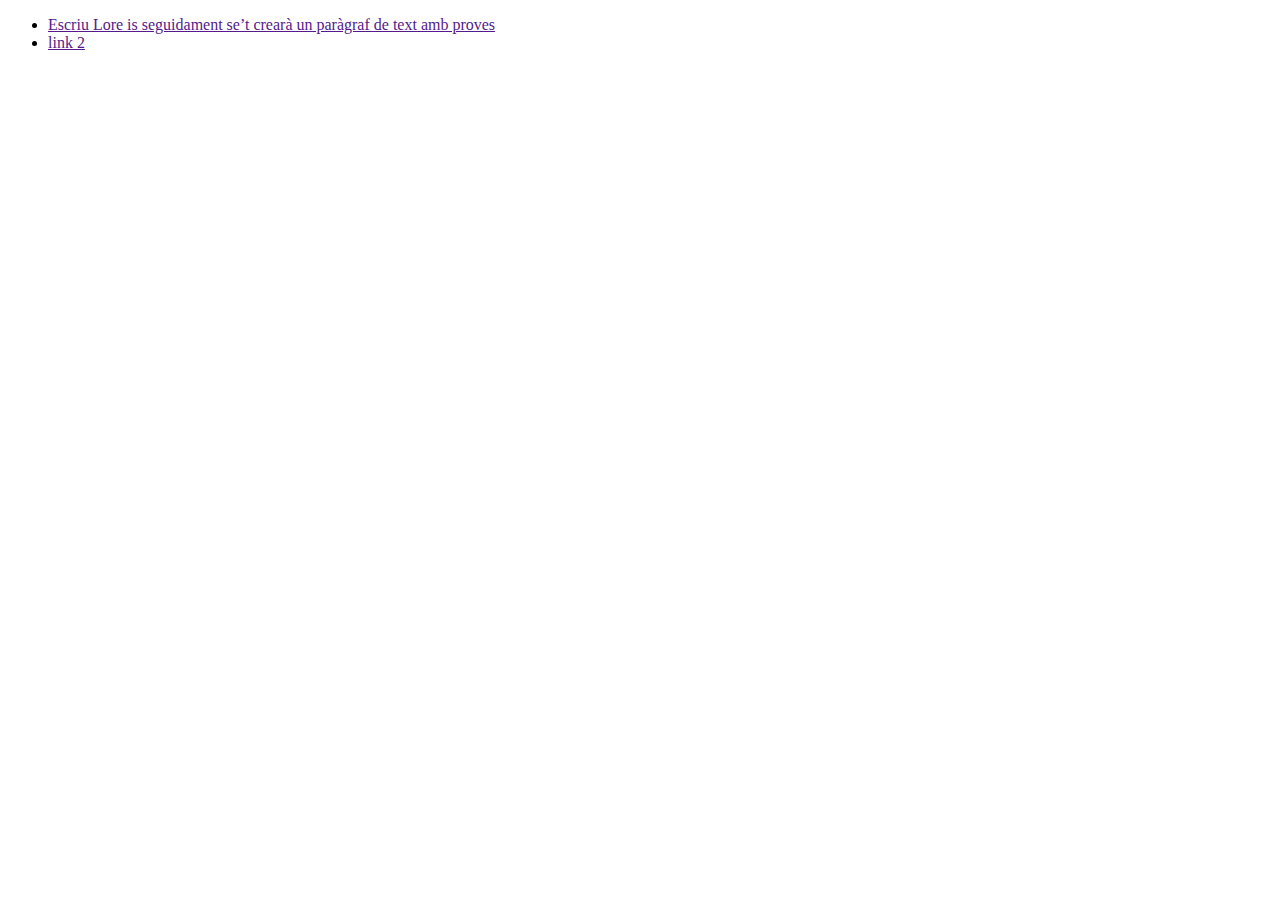
<file: index.html>
<!DOCTYPE html>
<html lang="en">
<head>
    <meta charset="UTF-8">
    <meta http-equiv="X-UA-Compatible" content="IE=edge">
    <meta name="viewport" content="width=device-width, initial-scale=1.0">
    <title>Document</title>
</head>
<body>
    <div class=""></div>
    <ul>
        <li><a href="">Escriu Lore is seguidament se’t crearà un paràgraf de text amb proves
                </a></li>
        <li><a href="">link 2</a></li>        
            </ul>    
</body>
</html>
</file>
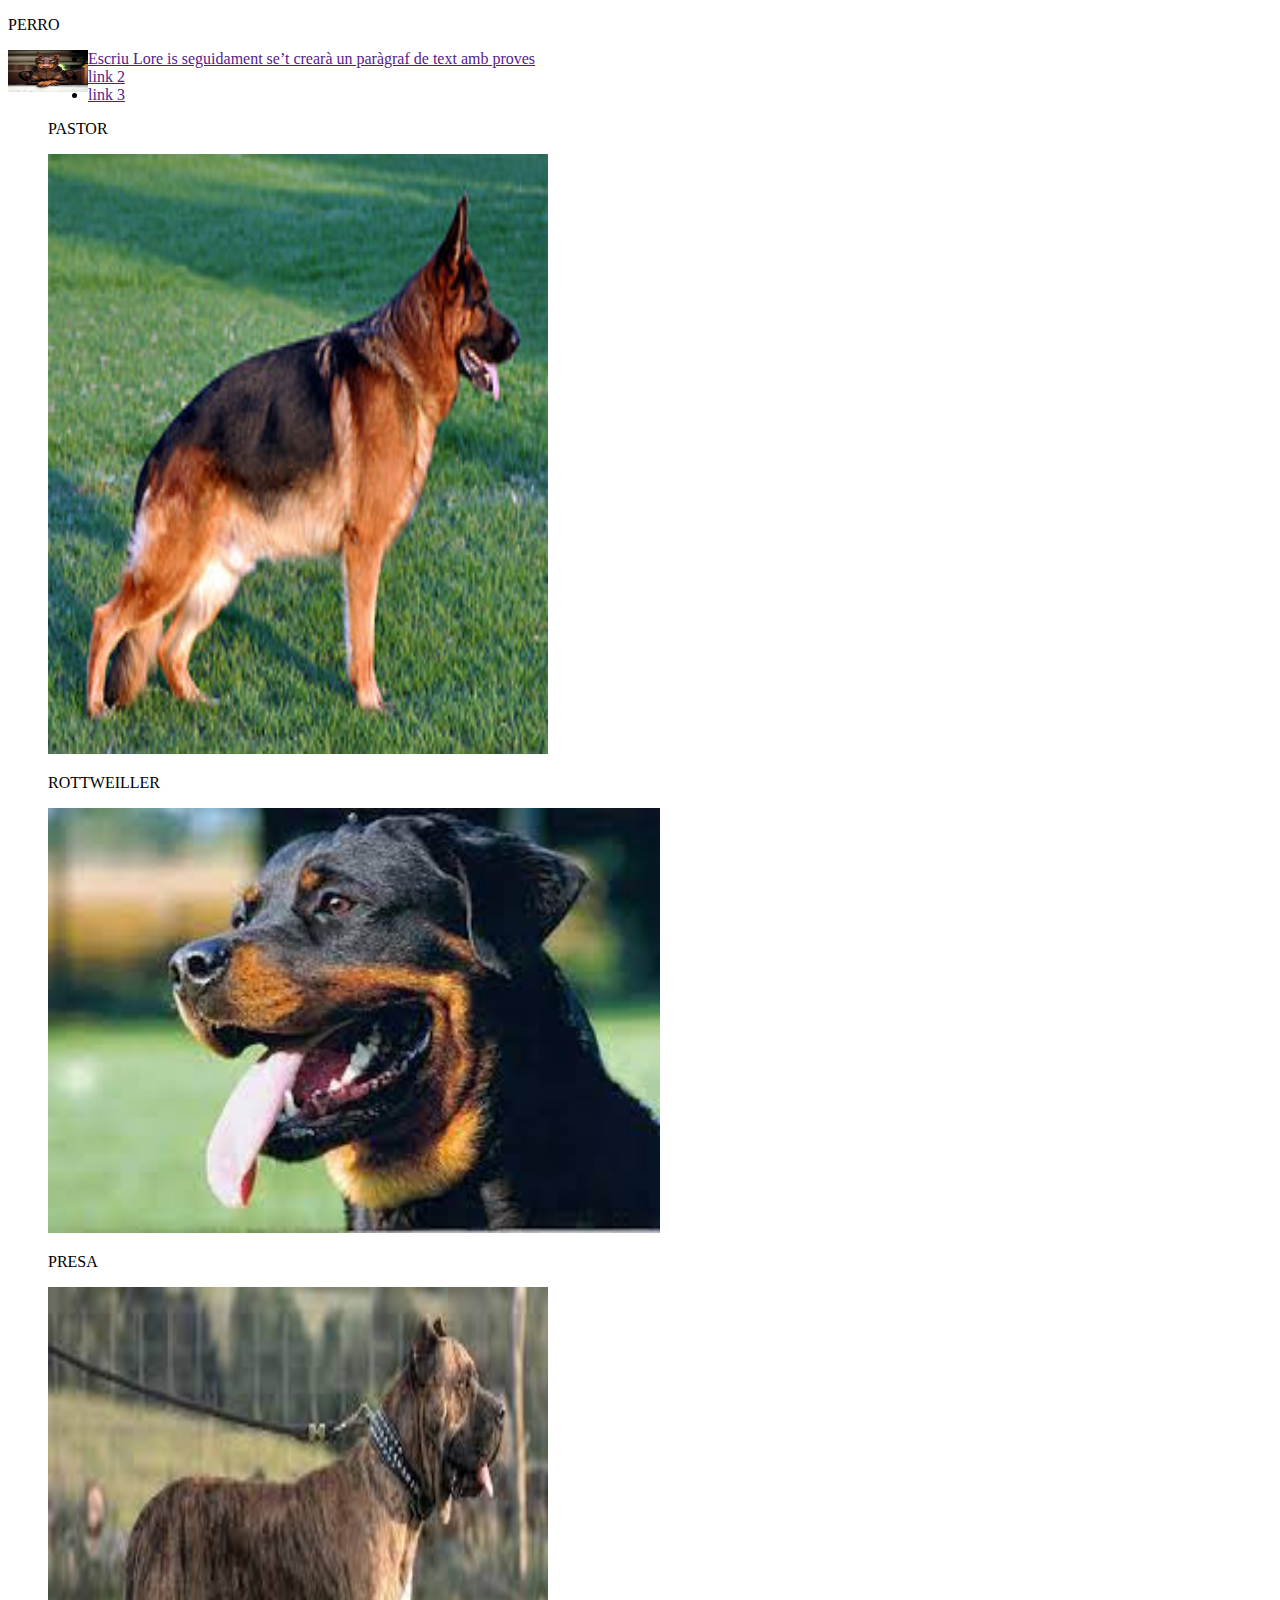
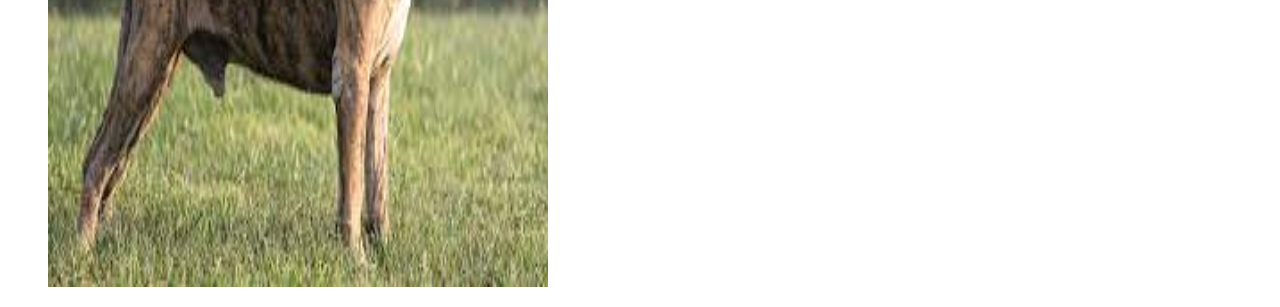
<file: PRUEBA HTML/index.html>
<!DOCTYPE html>
<html lang="en">
<head>
    <meta charset="UTF-8">
    <meta http-equiv="X-UA-Compatible" content="IE=edge">
    <meta name="viewport" content="width=device-width, initial-scale=1.0">
    <title>Document</title>
</head>
<body>
    <!--primer perro -->
    <p>PERRO</p>
    <img src="img/2.jpg" alt="doberman" style="float:left;width:80px;height:42px;">
    <div class=""></div>
    <ul>
        <li><a href="">Escriu Lore is seguidament se’t crearà un paràgraf de text amb proves
                </a></li>
        <li><a href="">link 2</a></li>        
        <li><a href="">link 3</a></li>
    <!--segundo perro -->    
    <p>PASTOR</p>
    <img src="/PRUEBA HTML/subcarpeta/3.jpg" alt="PASTOR" style="width:500px;height:600px;">
    <!--tercer perro -->
    <p>ROTTWEILLER</p>
    <img src="../PRUEBA HTML/subcarpeta/nivel_2/4.jpg" alt="ROTTWEILLER" style="width:50%;height:50%;">
    <!--cuarto perro -->
    <p>PRESA</p>
    <img src="/PRUEBA HTML/5.jpg" alt="PRESA CANARIO" style="width:500px;height:600px;">           
</body>
</html>
</file>
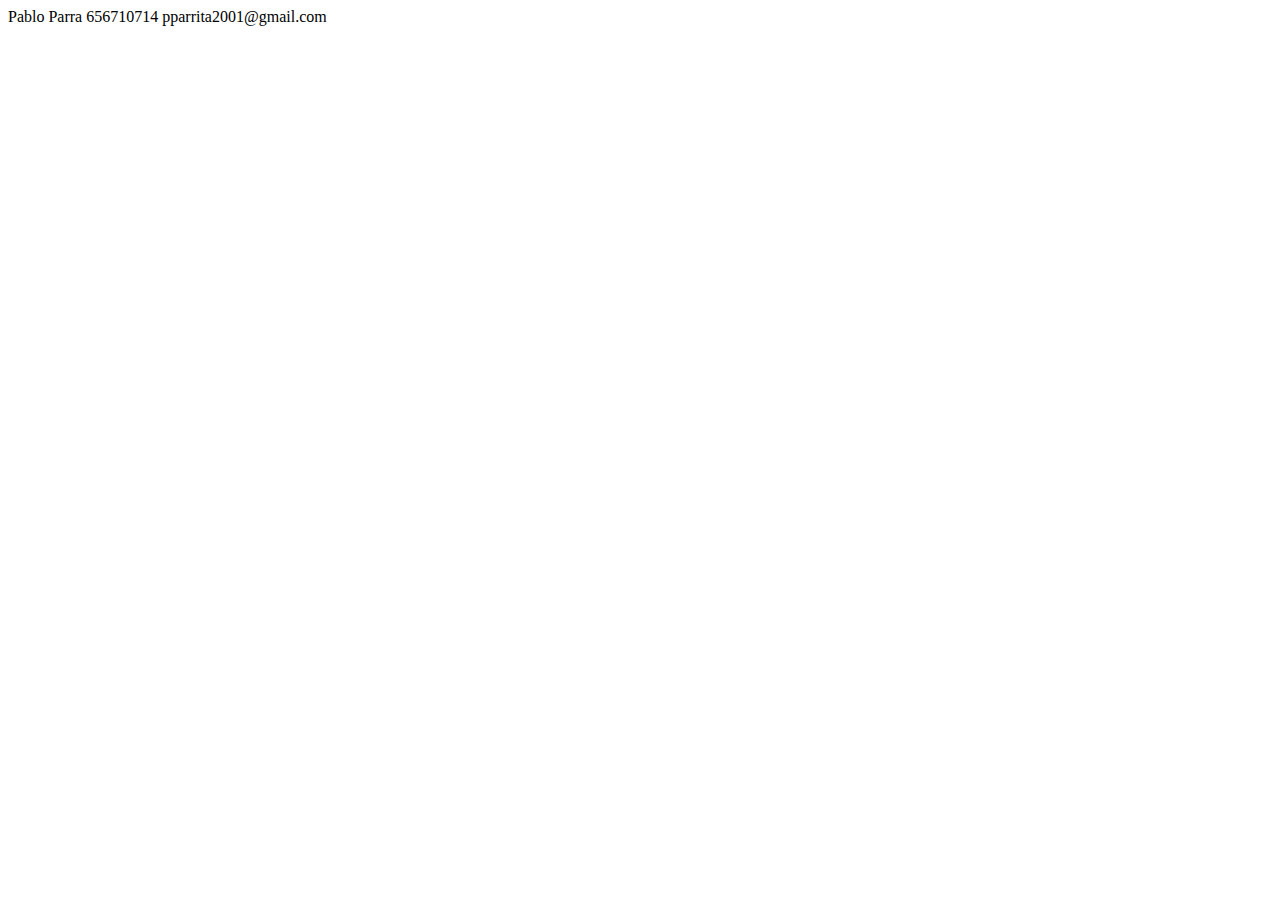
<file: PRUEBA HTML/contacto.html>
<!DOCTYPE html>
<html lang="en">
<head>
    <meta charset="UTF-8">
    <meta http-equiv="X-UA-Compatible" content="IE=edge">
    <meta name="viewport" content="width=device-width, initial-scale=1.0">
    <title>Contacto</title>
</head>
<body>
    Pablo Parra 
    656710714
    pparrita2001@gmail.com
</body>
</html>
</file>
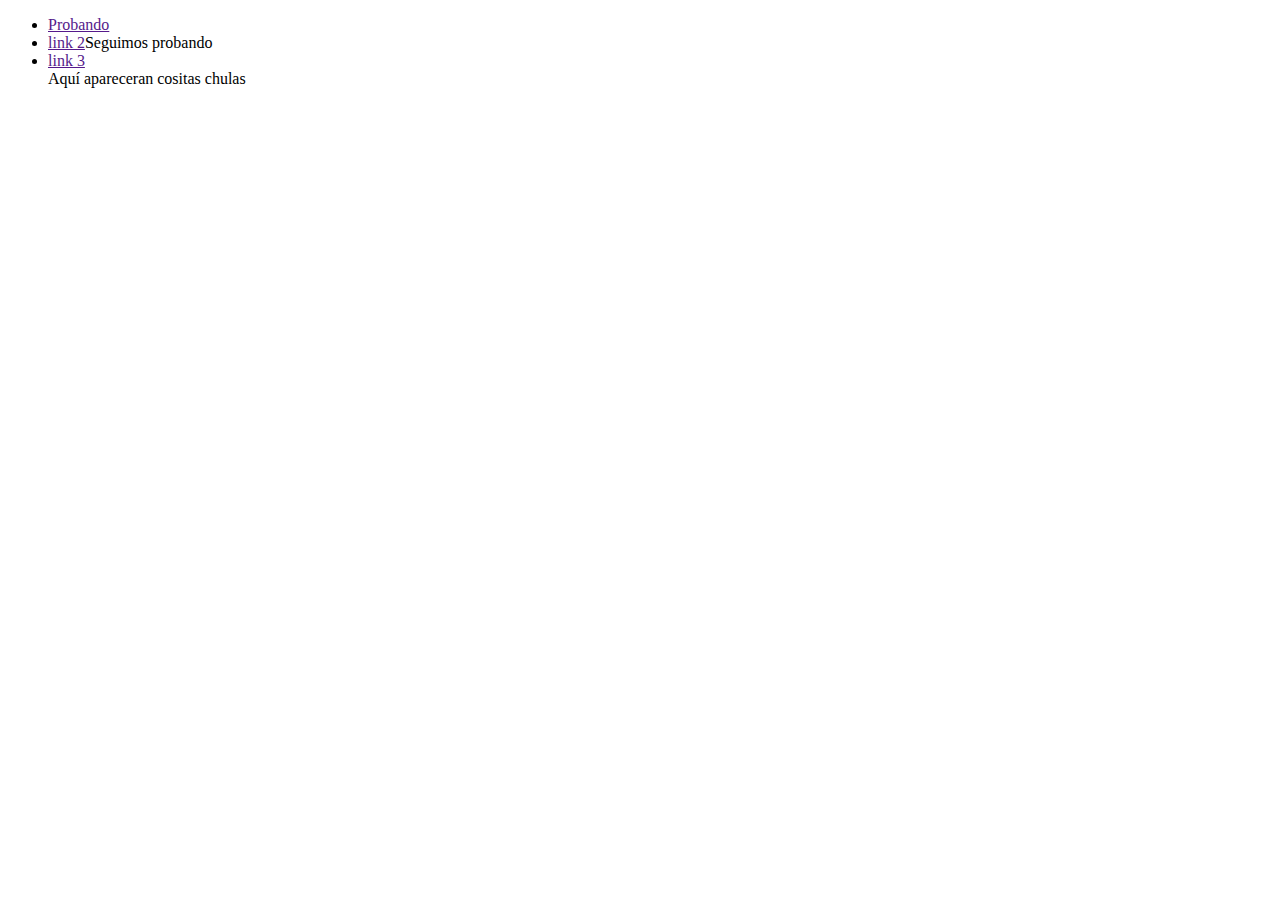
<file: PRUEBA HTML/página libre.html>
<!DOCTYPE html>
<html lang="en">
<head>
    <meta charset="UTF-8">
    <meta http-equiv="X-UA-Compatible" content="IE=edge">
    <meta name="viewport" content="width=device-width, initial-scale=1.0">
    <title>Pagina Libre</title>
</head>
<body>
    <div class=""></div>
    <ul>
        <li><a href="">Probando
                </a></li>
        <li><a href="">link 2</a>Seguimos probando</li>        
        <li><a href="">link 3</a></li>Aquí apareceran cositas chulas
</body>
</html>
</file>
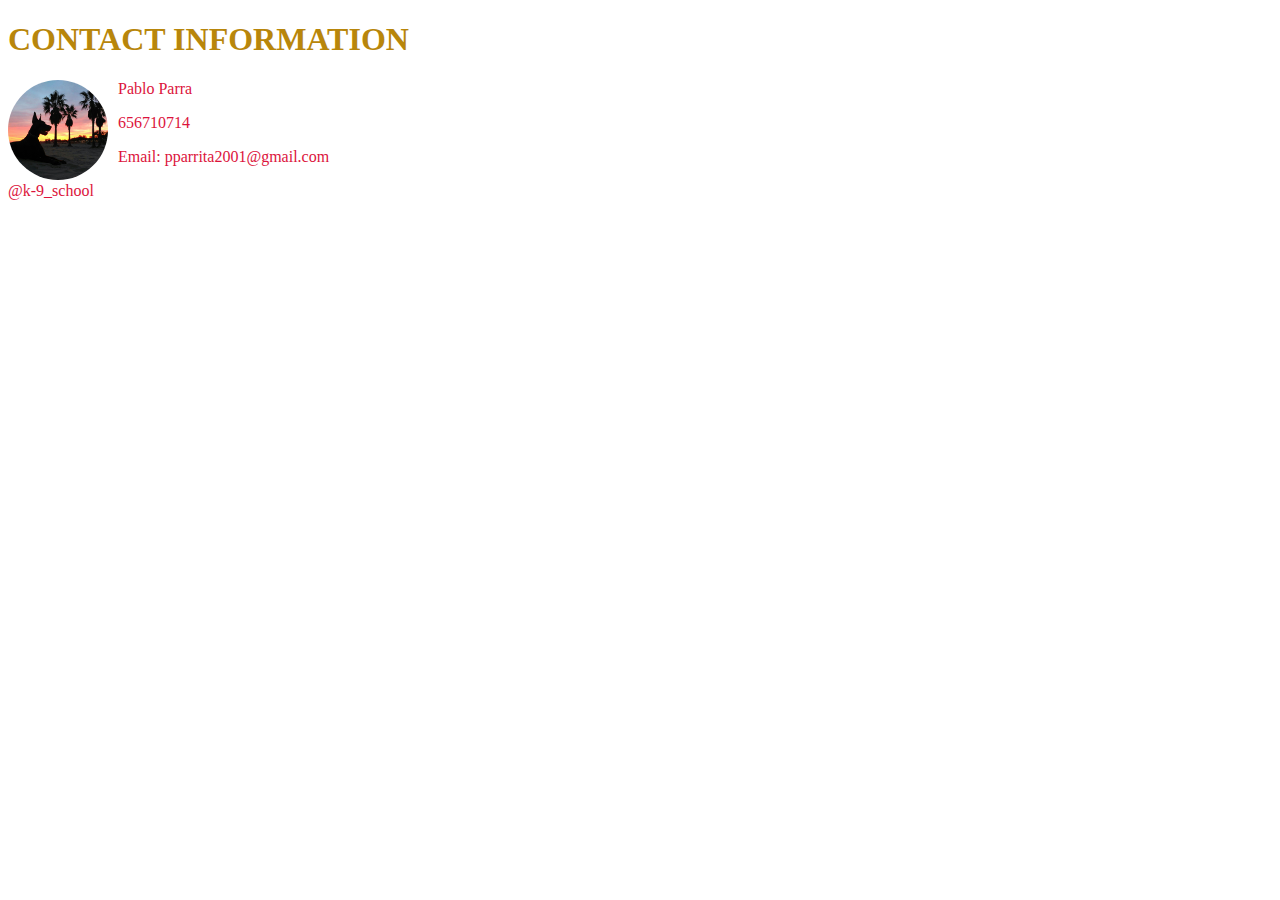
<file: PRUEBA_2_HTML/contact.html>
<!DOCTYPE html>
<html lang="en">
<head>
    <style>
        body {background-image: url(https://acortar.link/FcgsUM);}
        p {color: crimson;}
        h1 {color: darkgoldenrod;}
        img {
            width: 100px;
            border-radius: 50px;
            float: left;
            margin-right: 10px;
        }
    </style>
    <meta charset="UTF-8">
    <meta http-equiv="X-UA-Compatible" content="IE=edge">
    <meta name="viewport" content="width=device-width, initial-scale=1.0">
    <title>Contact info & Location</title>
</head>
<body>
    <h1>CONTACT INFORMATION</h1>
    <img src="img/school_logo.jpg" alt="The school logo">
    <p>Pablo Parra</p>
    <p>656710714</p>
    <p>Email: pparrita2001@gmail.com</p>
    <P>@k-9_school</P>
    <iframe src="https://acortar.link/ZYxHCq" width="300" height="150" style="border:none;" allowfullscreen="" loading="lazy"></iframe>
    
    
</body>
</html>
</file>
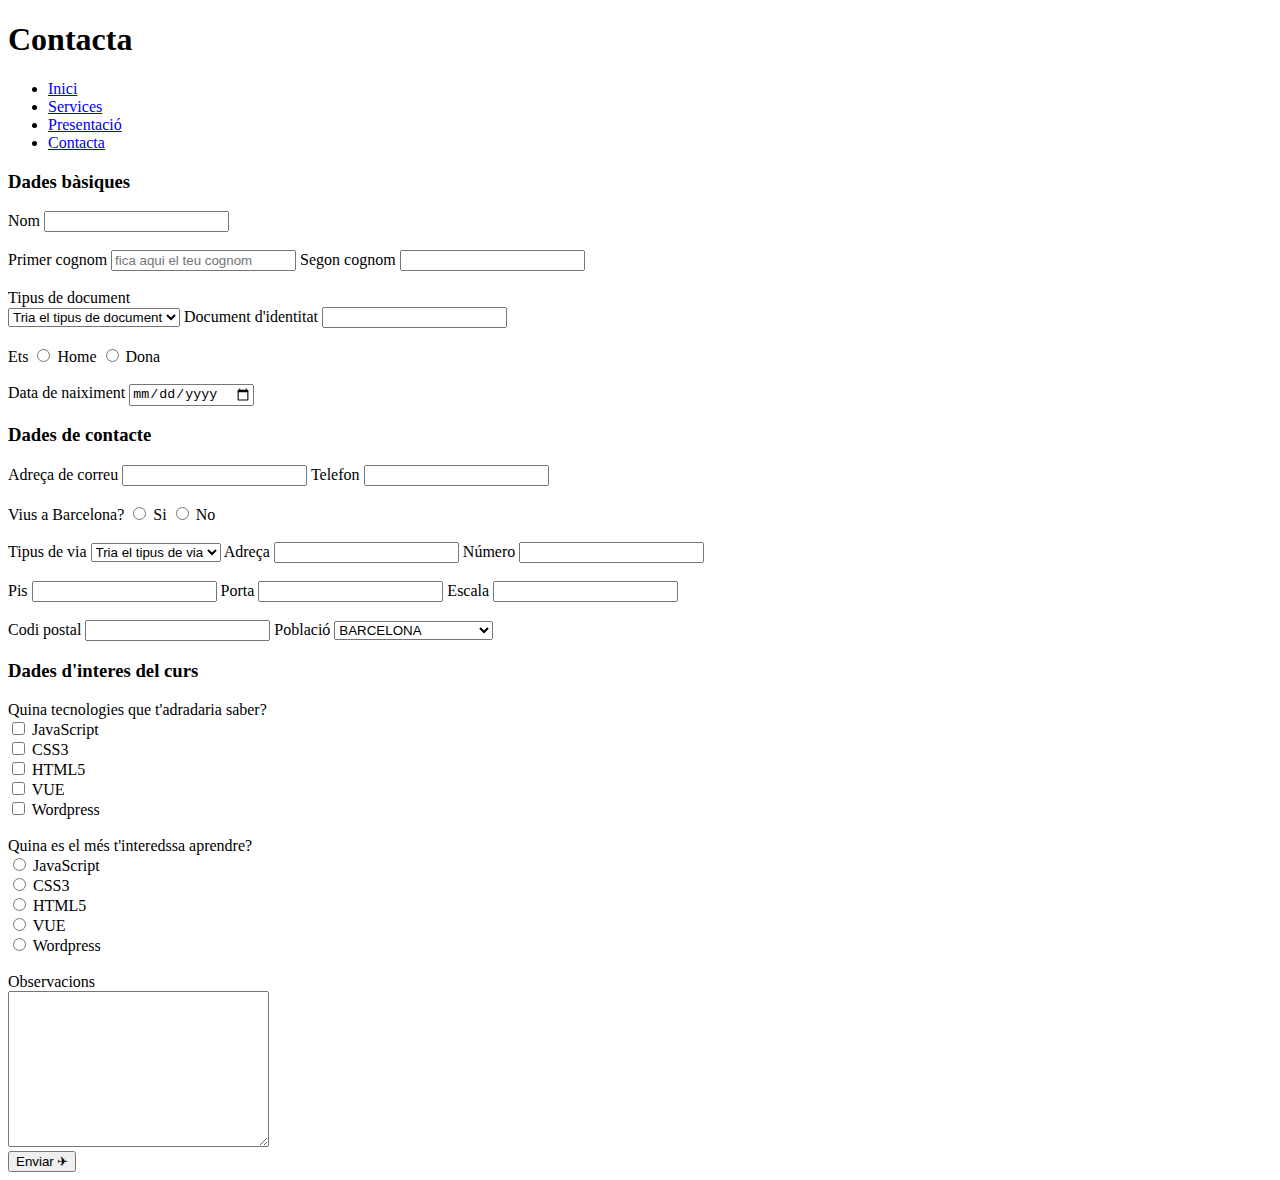
<file: PRUEBA_2_HTML/Contáctanos.html>
<!DOCTYPE html>
<html lang="en">
  <head>
    <meta charset="UTF-8" />
    <meta http-equiv="X-UA-Compatible" content="IE=edge" />
    <meta name="viewport" content="width=device-width, initial-scale=1.0" />
    <title>Formulario contacto</title>
  </head>
  <body>
    <section>
      <h1>Contacta</h1>
      <ul>
        <li><a href="index.html">Inici</a></li>
        <li><a href="services.html">Services</a></li>
        <li><a href="presentación.html">Presentació</a></li>
        <li><a href="contact.html">Contacta</a></li>
      </ul>
      <article>
        <form action="#">
          <h3>Dades bàsiques</h3>
          <label for="name">Nom</label>
          <input type="text" id="name" /> <br /><br />
          <label for="Surname">Primer cognom</label>
          <input
            type="text"
            id="Surname"
            placeholder="fica aqui el teu cognom"
          />
          <label for="lastname">Segon cognom</label>
          <input type="text" id="lastname" /> <br /><br />
          <label for="dni">Tipus de document</label> <br />
          <select name="document" id="dni">
            <option value="0">Tria el tipus de document</option>
            <option value="1">DNI</option>
            <option value="2">NIF</option>
            <option value="3">Pasaport</option>
          </select>
          <label for="Ndni">Document d'identitat</label>
          <input type="text" id="Ndni" /> <br /><br />
          <label>Ets</label>
          <input type="radio" name="question1" id="1" />
          <label for="1">Home</label>
          <input type="radio" name="question1" id="2" />
          <label for="2">Dona</label> <br /><br />
          <label for="naximent">Data de naiximent</label>
          <input type="date" />

          <h3>Dades de contacte</h3>
          <label for="address">Adreça de correu</label>
          <input type="email" />
          <label for="phone">Telefon</label>
          <input type="tel" /> <br /><br />
          <label>Vius a Barcelona?</label>
          <input type="radio" name="question2" id="1" />
          <label for="1">Si</label>
          <input type="radio" name="question2" id="2" />
          <label for="2">No</label> <br /><br />
          <label>Tipus de via</label>
          <select name="tRoads" id="tRoads">
            <option value="0">Tria el tipus de via</option>
            <option value="1">Carrer</option>
            <option value="2">Avinguda</option>
            <option value="3">Paseig</option>
          </select>
          <label>Adreça</label>
          <input type="text" />
          <label>Número</label>
          <input type="number" /> <br /><br />
          <label>Pis</label>
          <input type="text" />
          <label>Porta</label>
          <input type="number" />
          <label>Escala</label>
          <input type="text" /> <br /><br />
          <label>Codi postal</label>
          <input type="number" />
          <label>Població</label>
          <select name="towns" id="towns">
            <option value="0">BARCELONA</option>
            <option value="1">MONTCADA</option>
            <option value="1">MOLLET DEL VALLES</option>
            <option value="1">CASTELLDEFELS</option>
            <option value="1">VILADECANS</option>
          </select>
          <h3>Dades d'interes del curs</h3>
          <label>Quina tecnologies que t'adradaria saber?</label> <br />
          <input type="checkbox" name="js" id="js" />
          <label for="js">JavaScript</label> <br />
          <input type="checkbox" name="css" id="css" />
          <label for="css">CSS3</label> <br />
          <input type="checkbox" name="html" id="html" />
          <label for="html">HTML5</label> <br />
          <input type="checkbox" name="vue" id="vue" />
          <label for="vue">VUE</label> <br />
          <input type="checkbox" name="wp" id="wp" />
          <label for="wp">Wordpress</label> <br /><br />
          <label>Quina es el més t'interedssa aprendre?</label> <br />
          <input type="radio" name="technologies" id="ijs" />
          <label for="js">JavaScript</label> <br />
          <input type="radio" name="technologies" id="icss" />
          <label for="icss">CSS3</label> <br />
          <input type="radio" name="technologies" id="ihtml" />
          <label for="ihtml">HTML5</label> <br />
          <input type="radio" name="technologies" id="ivue" />
          <label for="ivue">VUE</label> <br />
          <input type="radio" name="technologies" id="iwp" />
          <label for="iwp">Wordpress</label> <br /><br />
          <label>Observacions</label> <br />
          <textarea
            name="observations"
            id="observations"
            cols="30"
            rows="10"
          ></textarea>
          <br />
          <button>Enviar ✈</button>
        </form>
      </article>
    </section>
  </body>
</html>
</file>
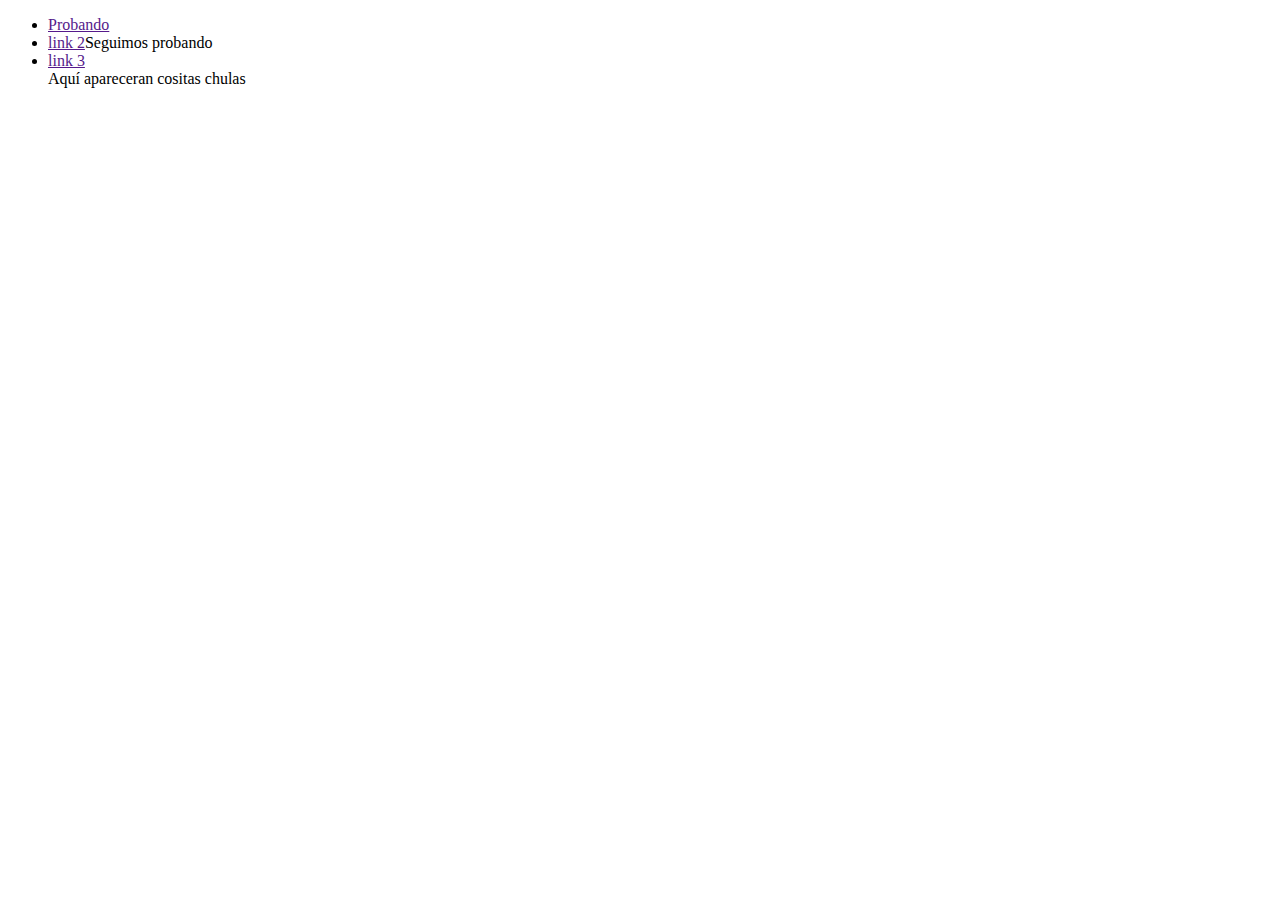
<file: PRUEBA_2_HTML/services.html>
<!DOCTYPE html>
<html lang="en">
<head>
    <meta charset="UTF-8">
    <meta http-equiv="X-UA-Compatible" content="IE=edge">
    <meta name="viewport" content="width=device-width, initial-scale=1.0">
    <title>Services</title>
</head>
<body>
    <div class=""></div>
    <ul>
        <li><a href="">Probando
                </a></li>
        <li><a href="">link 2</a>Seguimos probando</li>        
        <li><a href="">link 3</a></li>Aquí apareceran cositas chulas
</body>
</html>
</file>
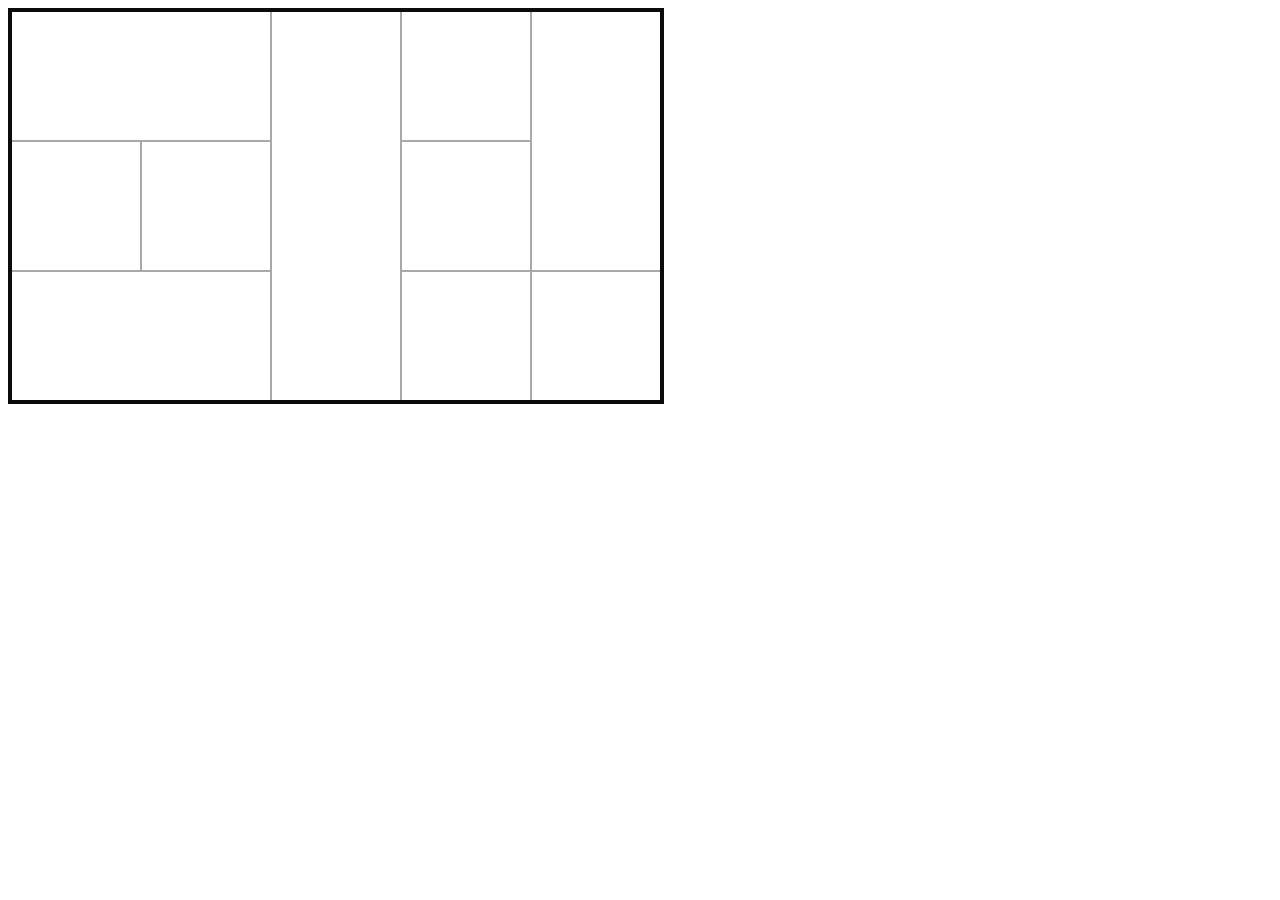
<file: PRUEBA_2_HTML/tabla_contenidos.html>
<!DOCTYPE html>
<html lang="en">
<head>
    <meta charset="UTF-8">
    <meta http-equiv="X-UA-Compatible" content="IE=edge">
    <meta name="viewport" content="width=device-width, initial-scale=1.0">
    <title>Document</title>
    <style>
        table {border: rgb(12, 11, 11) 4px solid; border-collapse: collapse;}
        td, th {border: darkgray 2px solid; padding: 64px;} 
    </style>
</head>
<body>
    <table>
        <tr>
            <th colspan="2"></th>
            <th rowspan="3"></th>
            <th></th>
            <th rowspan="2"></th>
        </tr>
        <tr>
            <td></td>
            <td></td>
            <td></td>                    
        </tr>
        <tr>
            <td colspan="2"></td>
            <td></td>
            <td></td>
        </tr>
    </table>
</body>
</html>
</file>
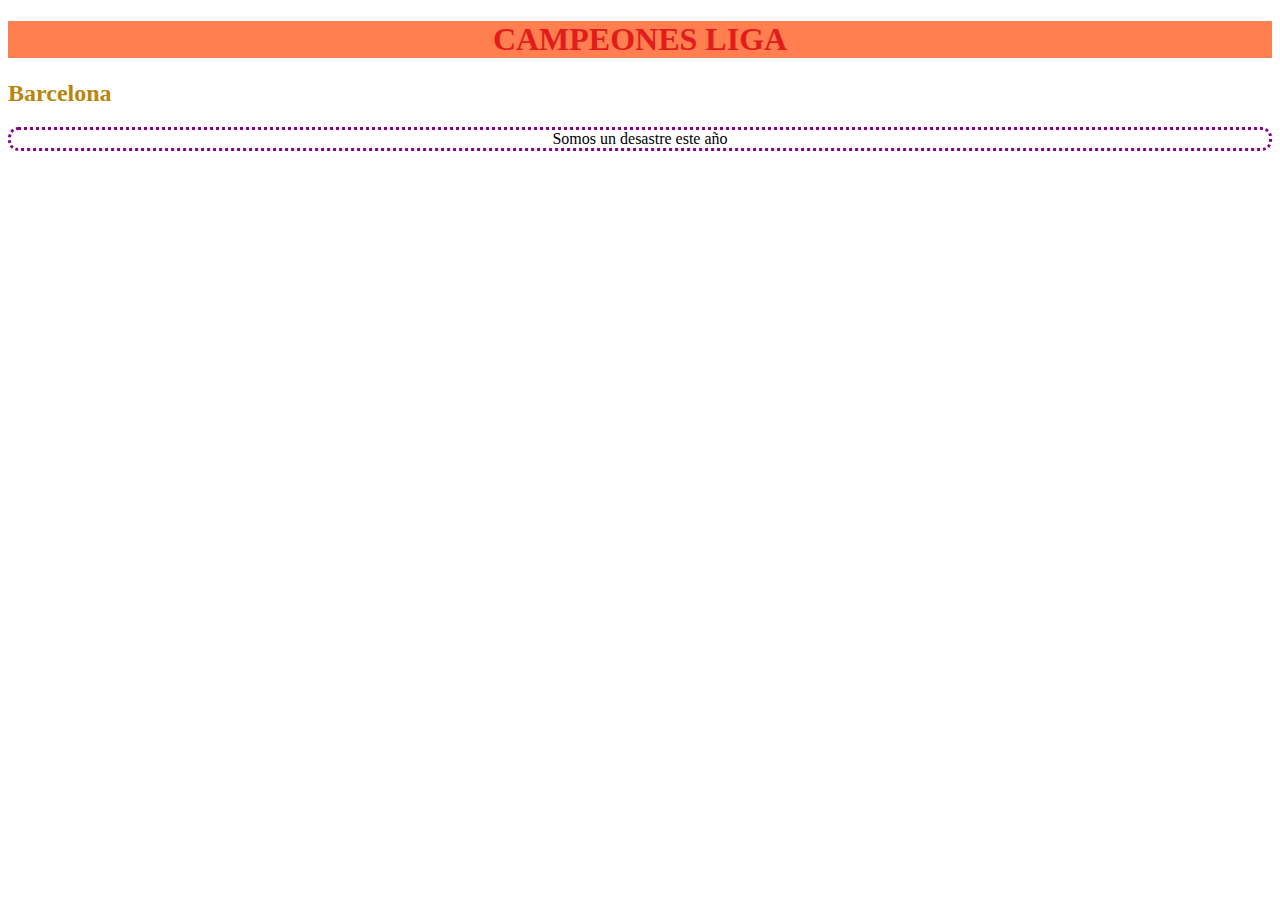
<file: PRUEBA_2_HTML/web_semántica.html>
<!DOCTYPE html>
<html lang="en">
<head>
    <meta charset="UTF-8">
    <meta http-equiv="X-UA-Compatible" content="IE=edge">
    <meta name="viewport" content="width=device-width, initial-scale=1.0">
    <link rel="stylesheet" href="./css/mystyle.css">

    <title>Web Semántica</title>
</head>
<body>
    <div class="text">
        <h1>CAMPEONES LIGA</h1>
    </div>

    <div id="colors">
        <h2>Barcelona</h2>
            <p id="BCN">Somos un desastre este año</p>
    </div>


        

    
</body>
</html>
</file>
<file: PRUEBA_2_HTML/css/mystyle.css>
h1 {
    text-align: center;
    color:rgb(228, 27, 27);
    }

h2 {
    text-align: left;
    color: darkgoldenrod;
    }
.text {
    background-color: coral;
    }
#colors {
}
#BCN {
    text-align: center;
    border-radius: 10px;
    border-style: dotted;
    border-color: darkmagenta;
}
</file>
